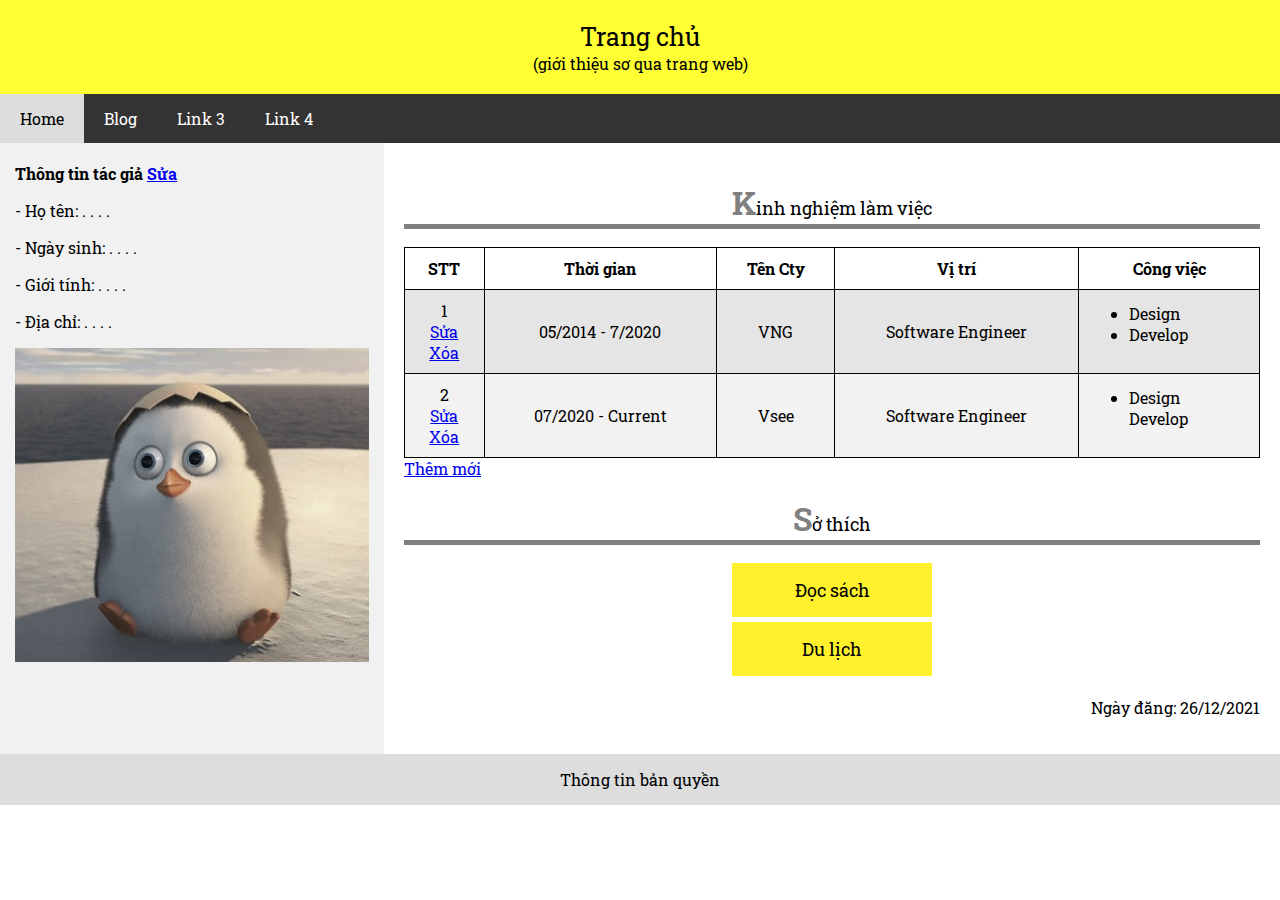
<file: rireki-web/index.html>
<html>

<head>
    <title>Trang chủ</title>
    <link href="https://fonts.googleapis.com/css?family=Roboto+Slab" rel="stylesheet">
    <link rel="stylesheet" type="text/css" href="./styles.css">
    <script type="text/javascript" src="./index.js"></script>
</head>

<body>
    <div class="header">
        <div>Trang chủ</div>
        <div>(giới thiệu sơ qua trang web)</div>
    </div>
    <div class="menu">
        <a href="./index.html" class="active">Home</a>
        <a href="./blog.html">Blog</a>
        <a href="#">Link 3</a>
        <a href="#">Link 4</a>
    </div>
    <div class="body">
        <div class="side">
            <p>
                Thông tin tác giả
                <span id="profileActionButtons">
                    <a href="javascript:;" onclick="profileOnEdit()">Sửa</a>
                </span>
            </p>
            <p>- Họ tên: <span id="name">. . . .</span></p>
            <p>- Ngày sinh: <span id="birthday">. . . .</span></p>
            <p>- Giới tính: <span id="sex">. . . .</span></p>
            <p>- Địa chỉ: <span id="address">. . . .</span></p>
            <p><img src="./img/avatar-chim-canh-cut.jpg" style="filter:grayscale(50%);"></p>
        </div>
        <div class="main">
            <section>
                <p class="heading">Kinh nghiệm làm việc</p>
                <div class="content" id="content">
                    <table class="table-kinh-nghiem" border="1" id="workExperience">
                        <thead>
                            <th>STT</th>
                            <th>Thời gian</th>
                            <th>Tên Cty</th>
                            <th>Vị trí</th>
                            <th>Công việc</th>
                        </thead>
                        <tbody>
                            <tr id="workExperience1">
                                <td>
                                    1<br>
                                    <a href="javascript:;" onclick="changeWorkExperience(this)">Sửa</a><br>
                                    <a href="javascript:;" onclick="deleteWorkExperience(this)">Xóa</a>
                                </td>
                                <td id="timeWorkExperience1">05/2014 - 7/2020</td>
                                <td id="companyWorkExperience1">VNG</td>
                                <td id="positionWorkExperience1">Software Engineer</td>
                                <td align="left">
                                    <ul class="list-with-image">
                                        <li id="detailWork-Fisrt">Design</li>
                                        <li id="detailWork-Second">Develop</li>
                                    </ul>
                                </td>
                            </tr>
                            <tr id="workExperience2">
                                <td> 
                                    2<br>
                                    <a href="javascript:;" onclick="changeWorkExperience(this)">Sửa</a><br>
                                    <a href="javascript:;" onclick="deleteWorkExperience(this)">Xóa</a>
                                </td>
                                <td id="timeWorkExperience2">07/2020 - Current</td>
                                <td id="companyWorkExperience2">Vsee</td>
                                <td id="positionWorkExperience2">Software Engineer</td>
                                <td align="left">
                                    <ul class="list-with-image">
                                        <li>Design</li>
                                        <li">Develop</li>
                                    </ul>
                                </td>
                            </tr>
                        </tbody>
                    </table>
                </div>
                <div>
                    <a href="javascript:;" onclick="insertWorkExperience()">Thêm mới</a>
                </div>
            </section>

            <section>
                <p class="heading">Sở thích</p>
                <div class="content so-thich">
                    <div>Đọc sách</div>
                    <div>Du lịch</div>
                </div>
            </section>

            <p>Ngày đăng: 26/12/2021</p>
        </div>
    </div>
    <div class="footer">Thông tin bản quyền</div>
</body>

</html>
</file>
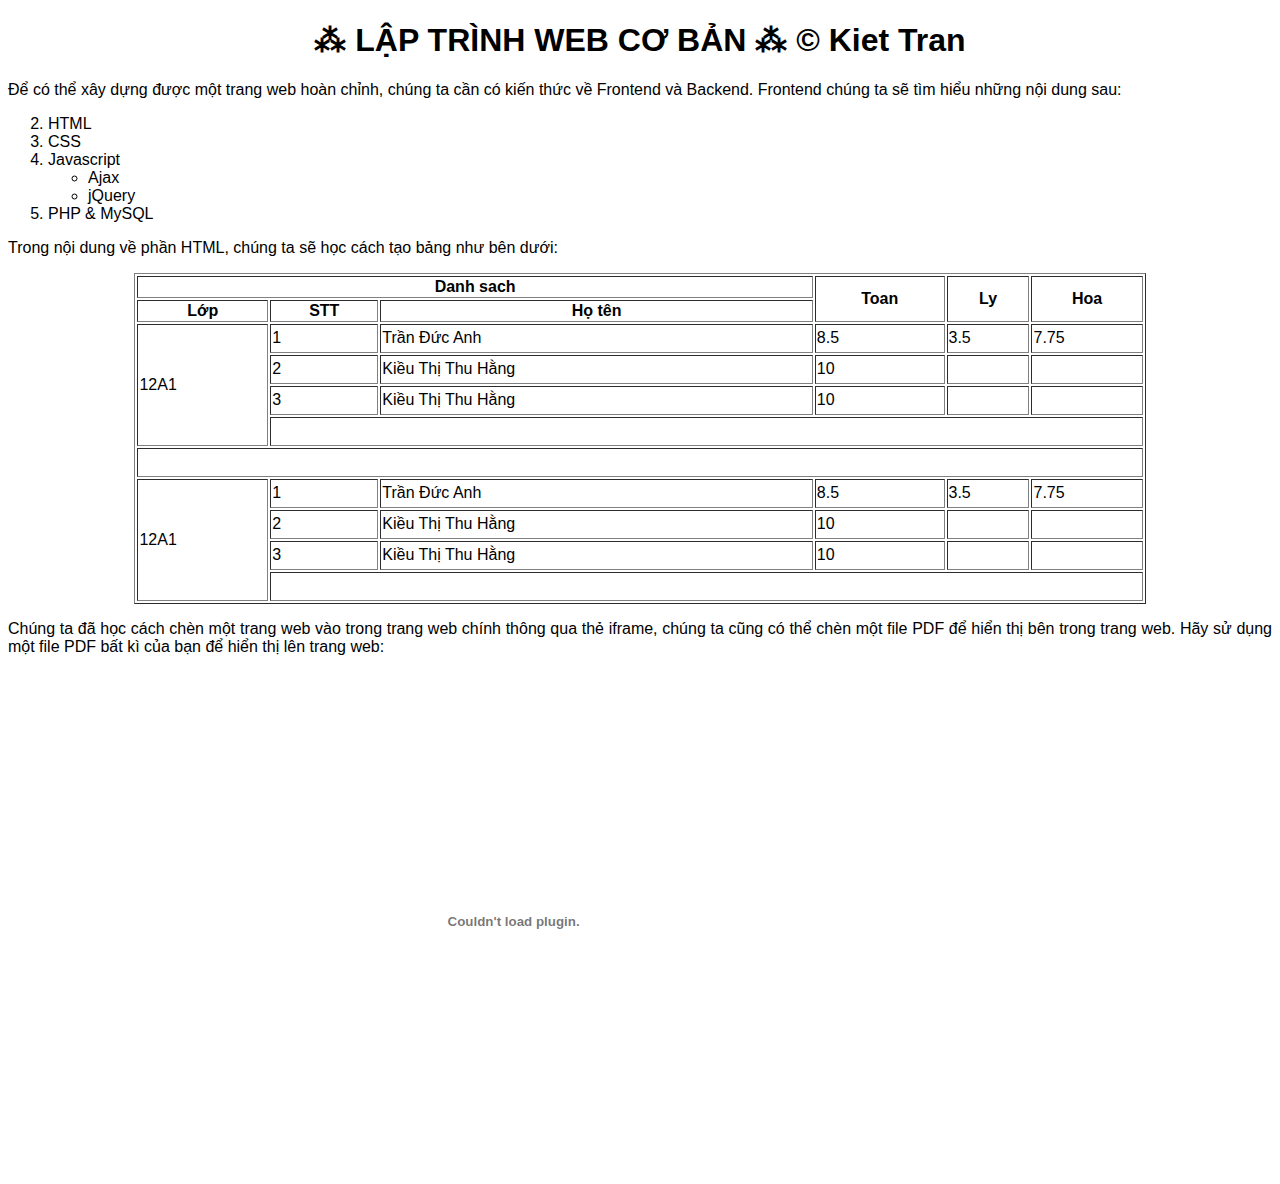
<file: day-04/day04-dieu.html>
<!DOCTYPE html>
<html lang="en">
<head>
    <meta charset="UTF-8">
    <meta http-equiv="X-UA-Compatible" content="IE=edge">
    <meta name="viewport" content="width=device-width, initial-scale=1.0">
    <title>Day 04</title>
    <style>
        * {
            font-family: Arial, Helvetica, sans-serif;
        }
        table {
           width: 80%;
           margin: 0 auto;
        }
        td {
            height: 25px;
        }
        object {
            width: 80%;
            height: 500px;
            margin: 0 auto;
        }
    </style>
</head>
<body>
    <div>
        <h1 align="center">&#8258; LẬP TRÌNH WEB CƠ BẢN &#8258; &copy; Kiet Tran</h1>
        <p align="justify">
            Để có thể xây dựng được một trang web hoàn chỉnh, chúng ta cần có kiến thức về Frontend và Backend.
             Frontend chúng ta sẽ tìm hiểu những nội dung sau:
        </p>
        <ol start="2">
            <li>HTML</li>
            <li>CSS</li>
            <li>Javascript</li>
            <ul>
                <li>Ajax</li>
                <li>jQuery</li>
            </ul>
            <li>PHP & MySQL</li>
        </ol>
        <p align="justify">
            Trong nội dung về phần HTML, chúng ta sẽ học cách tạo bảng như bên dưới:
        </p>
        <table border="1">
            <tr>
                <th colspan="3">Danh sach</th>
                <th rowspan="2">Toan</th>
                <th rowspan="2">Ly</th>
                <th rowspan="2">Hoa</th>
            </tr>
            <tr>
                <th>Lớp</th>
                <th>STT</th>
                <th>Họ tên</th>
            </tr>
            <tr>
                <td rowspan="4">12A1</td>
                <td>1</td>
                <td>Trần Đức Anh</td>
                <td>8.5</td>
                <td>3.5</td>
                <td>7.75</td>
            </tr>
            <tr>
                <td>2</td>
                <td>Kiều Thị Thu Hằng</td>
                <td>10</td>
                <td></td>
                <td></td>
            </tr>
            <tr>
                <td>3</td>
                <td>Kiều Thị Thu Hằng</td>
                <td>10</td>
                <td></td>
                <td></td>
            </tr>
            <tr>
                <td colspan="5"></td>
            </tr>
            <tr>
                <td colspan="6"></td>
            </tr>
            <tr>
                <td rowspan="4">12A1</td>
                <td>1</td>
                <td>Trần Đức Anh</td>
                <td>8.5</td>
                <td>3.5</td>
                <td>7.75</td>
            </tr>
            <tr>
                <td>2</td>
                <td>Kiều Thị Thu Hằng</td>
                <td>10</td>
                <td></td>
                <td></td>
            </tr>
            <tr>
                <td>3</td>
                <td>Kiều Thị Thu Hằng</td>
                <td>10</td>
                <td></td>
                <td></td>
            </tr>
            <tr>
                <td colspan="5"></td>
            </tr>
        </table>
        <p align="justify">
            Chúng ta đã học cách chèn một trang web vào trong trang web chính thông qua thẻ iframe, 
            chúng ta cũng có thể chèn một file PDF để hiển thị bên trong trang web. 
            Hãy sử dụng một file PDF bất kì của bạn để hiển thị lên trang web:
        </p>
        <object data="https://d1.awsstatic.com/whitepapers/aws-overview.pdf"></object>
        
    </div>
</body>
</html>
</file>
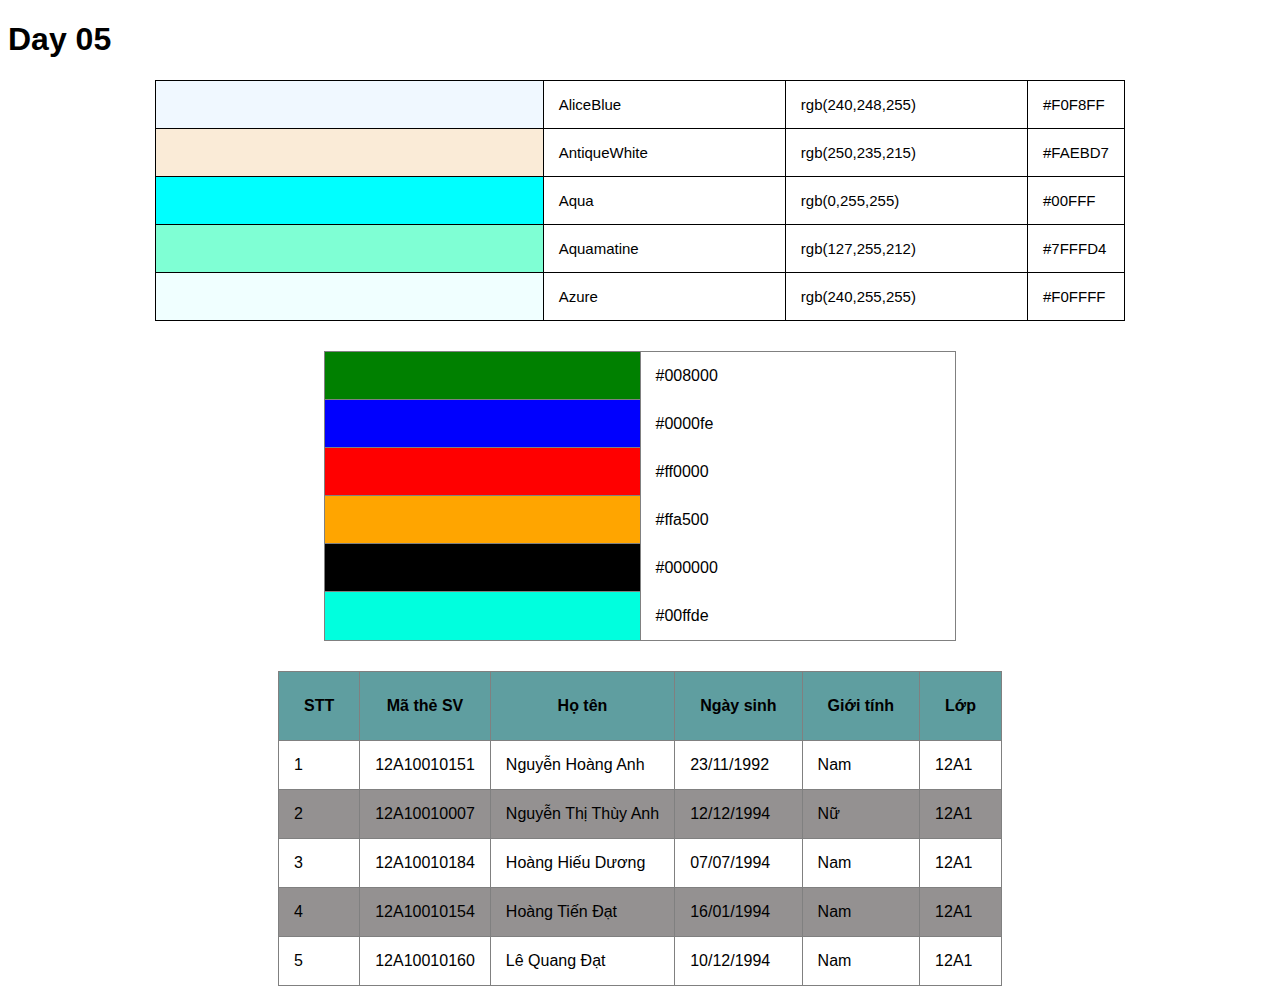
<file: day-05/day05-css-dieu.html>
<!DOCTYPE html>
<html lang="en">

<head>
    <meta charset="UTF-8">
    <meta http-equiv="X-UA-Compatible" content="IE=edge">
    <meta name="viewport" content="width=device-width, initial-scale=1.0">
    <link rel="stylesheet" href="./day05-css-dieu.css">
    <title>Document</title>
    <style>
        * {
            font-family: Arial, Helvetica, sans-serif;
        }

        .table-internal {
            width: 50%;
            border: 1px solid gray;
            border-collapse: collapse;
            margin: 30px auto;
        }

        .content-color {
            padding: 15px;
        }


        .color-type1 {
            width: 50%;
            border: 1px solid gray;
            background-color: #008000;
        }

        .color-type2 {
            width: 50%;
            border: 1px solid gray;
            background-color: #0000fe;
        }

        .color-type3 {
            width: 50%;
            border: 1px solid gray;
            background-color: #ff0000;
        }

        .color-type4 {
            width: 50%;
            border: 1px solid gray;
            background-color: #ffa500;
        }

        .color-type5 {
            width: 50%;
            border: 1px solid gray;
            background-color: #000000;
        }

        .color-type6 {
            width: 50%;
            border: 1px solid gray;
            background-color: #00ffde;
        }
    </style>
</head>

<body>
    <h1>Day 05</h1>
    <!-- Thể hiện bảng dưới đây bằng Inline CSS:  -->
    <div>
        <table style="margin: auto; border: 1px solid black; border-collapse: collapse; " cellspacing="0">
            <tbody>
                <tr>
                    <td style="border: 1px solid black; background-color: aliceblue;padding: 15px; width: 40%"></td>
                    <td style="border: 1px solid black; font-size: 15px; padding: 15px; width: 25%">AliceBlue</td>
                    <td style="border: 1px solid black; font-size: 15px; padding: 15px; width: 25%; text-align: left;">
                        rgb(240,248,255)</td>
                    <td style="border: 1px solid black; font-size: 15px; padding: 15px; width: 25%">#F0F8FF</td>
                </tr>
                <tr>
                    <td style="border: 1px solid black; background-color: antiquewhite ;"></td>
                    <td style="border: 1px solid black; padding: 15px;font-size: 15px">AntiqueWhite</td>
                    <td style="border: 1px solid black; padding: 15px;font-size: 15px;text-align: left">rgb(250,235,215)
                    </td>
                    <td style="border: 1px solid black; padding: 15px;font-size: 15px">#FAEBD7</td>
                </tr>
                <tr>
                    <td style="border: 1px solid black; background-color: aqua;"></td>
                    <td style="border: 1px solid black; padding: 15px; font-size: 15px">Aqua</td>
                    <td style="border: 1px solid black; padding: 15px; font-size: 15px;text-align: left">rgb(0,255,255)
                    </td>
                    <td style="border: 1px solid black; padding: 15px; font-size: 15px">#00FFF</td>
                </tr>
                <tr>
                    <td style="border: 1px solid black; background-color: aquamarine;"></td>
                    <td style="border: 1px solid black; padding: 15px; font-size: 15px">Aquamatine</td>
                    <td style="border: 1px solid black; padding: 15px; font-size: 15px;text-align: left" 0>
                        rgb(127,255,212)</td>
                    <td style="border: 1px solid black; padding: 15px; font-size: 15px">#7FFFD4</td>
                </tr>
                <tr>
                    <td style="border: 1px solid black; background-color: azure;"></td>
                    <td style="border: 1px solid black; padding: 15px; font-size: 15px">Azure</td>
                    <td style="border: 1px solid black;padding: 15px; font-size: 15px;text-align: left">rgb(240,255,255)
                    </td>
                    <td style="border: 1px solid black; padding: 15px; font-size: 15px">#F0FFFF</td>
                </tr>
            </tbody>
        </table>
    </div>

    <div>
        <table class="table-internal">
            <tbody>
                <tr>
                    <td class="color-type1"></td>
                    <td class="content-color">#008000</td>
                </tr>
                <tr>
                    <td class="color-type2"></td>
                    <td class="content-color">#0000fe</td>
                </tr>
                <tr>
                    <td class="color-type3"></td>
                    <td class="content-color">#ff0000</td>
                </tr>
                <tr>
                    <td class="color-type4"></td>
                    <td class="content-color">#ffa500</td>
                </tr>
                <tr>
                    <td class="color-type5"></td>
                    <td class="content-color">#000000</td>
                </tr>
                <tr>
                    <td class="color-type6"></td>
                    <td class="content-color">#00ffde</td>
                </tr>
            </tbody>
        </table>
    </div>

    <div>
        <table class="table-external">
            <thead>
                <th class="th">STT</th>
                <th class="th">Mã thẻ SV</th>
                <th class="th">Họ tên</th>
                <th class="th">Ngày sinh</th>
                <th class="th">Giới tính</th>
                <th class="th">Lớp</th>
            </thead>
            <tbody>
                <tr>
                    <td class="td">1</td>
                    <td class="td">12A10010151</td>
                    <td class="td">Nguyễn Hoàng Anh</td>
                    <td class="td">23/11/1992</td>
                    <td class="td">Nam</td>
                    <td class="td">12A1</td>
                </tr>
                <tr>
                    <td class="td">2</td>
                    <td class="td">12A10010007</td>
                    <td class="td">Nguyễn Thị Thùy Anh</td>
                    <td class="td">12/12/1994</td>
                    <td class="td">Nữ</td>
                    <td class="td">12A1</td>
                </tr>
                <tr>
                    <td class="td">3</td>
                    <td class="td">12A10010184</td>
                    <td class="td">Hoàng Hiếu Dương</td>
                    <td class="td">07/07/1994</td>
                    <td class="td">Nam</td>
                    <td class="td">12A1</td>
                </tr>
                <tr>
                    <td class="td">4</td>
                    <td class="td">12A10010154</td>
                    <td class="td">Hoàng Tiến Đạt</td>
                    <td class="td">16/01/1994</td>
                    <td class="td">Nam</td>
                    <td class="td">12A1</td>
                </tr>
                <tr>
                    <td class="td">5</td>
                    <td class="td">12A10010160</td>
                    <td class="td">Lê Quang Đạt</td>
                    <td class="td">10/12/1994</td>
                    <td class="td">Nam</td>
                    <td class="td">12A1</td>
                </tr>
            </tbody>
        </table>
    </div>


</body>

</html>
</file>
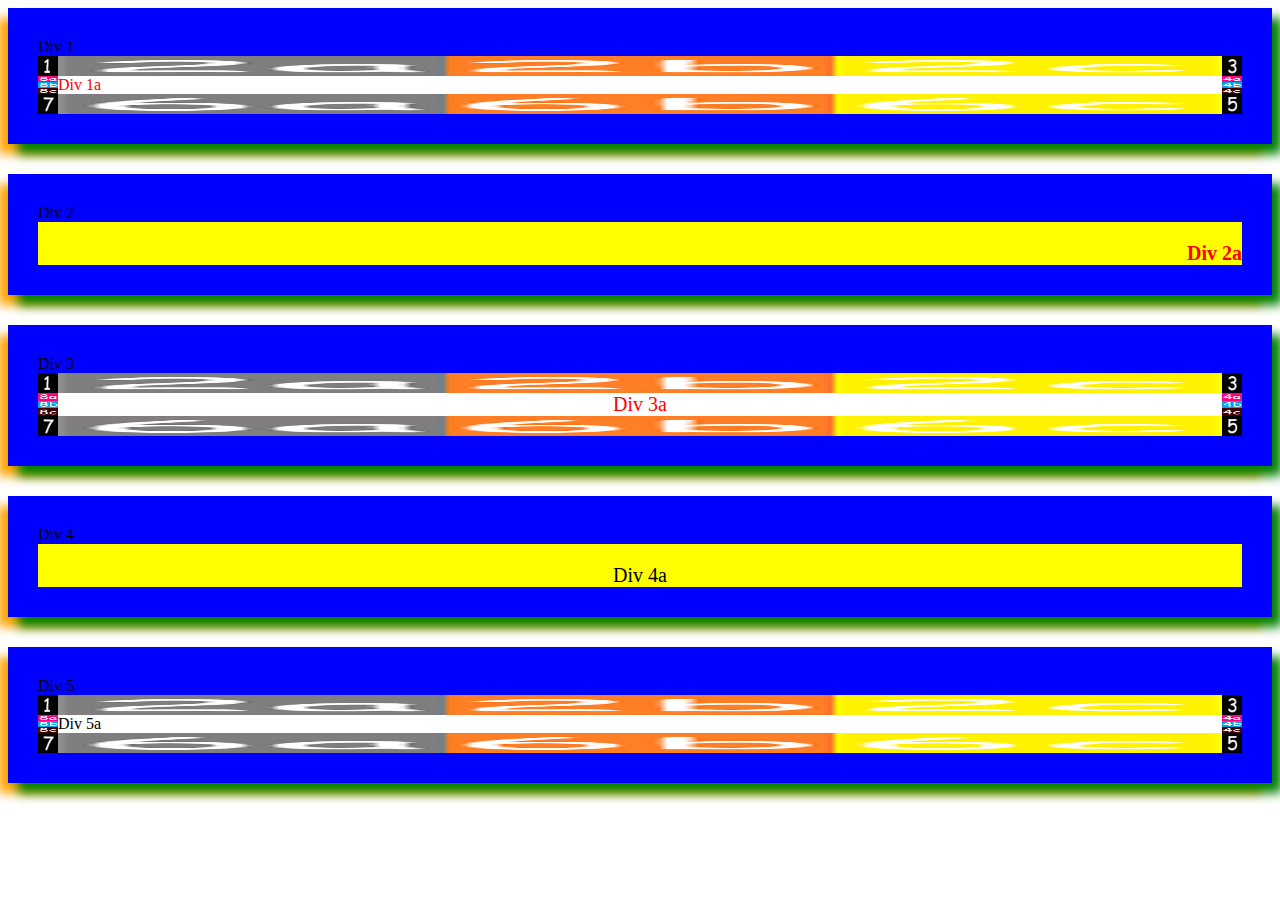
<file: day-07/day-07-dieu.html>
<!DOCTYPE html>
<html lang="en">
<head>
    <meta charset="UTF-8">
    <meta http-equiv="X-UA-Compatible" content="IE=edge">
    <meta name="viewport" content="width=device-width, initial-scale=1.0">
    <title>Document</title>
    <link rel="stylesheet" href="./day-07-dieu.css">
</head>
<body>
    <block>
        <div>
            Div 1
            <div title="red">
                Div 1a
            </div>
        </div>
        <div>
            Div 2
            <div title="red 20px-bold right">
                Div 2a
            </div>
        </div>
        <div>
            Div 3
            <div title="red 20px-italic-bold center">
                Div 3a
            </div>
        </div>
        <div>
            Div 4
            <div title="20px-italic-bold center">
                Div 4a
            </div>
        </div>
        <div>
            Div 5
            <div>
                Div 5a
            </div>
        </div>
     </block>
     
</body>
</html>
</file>
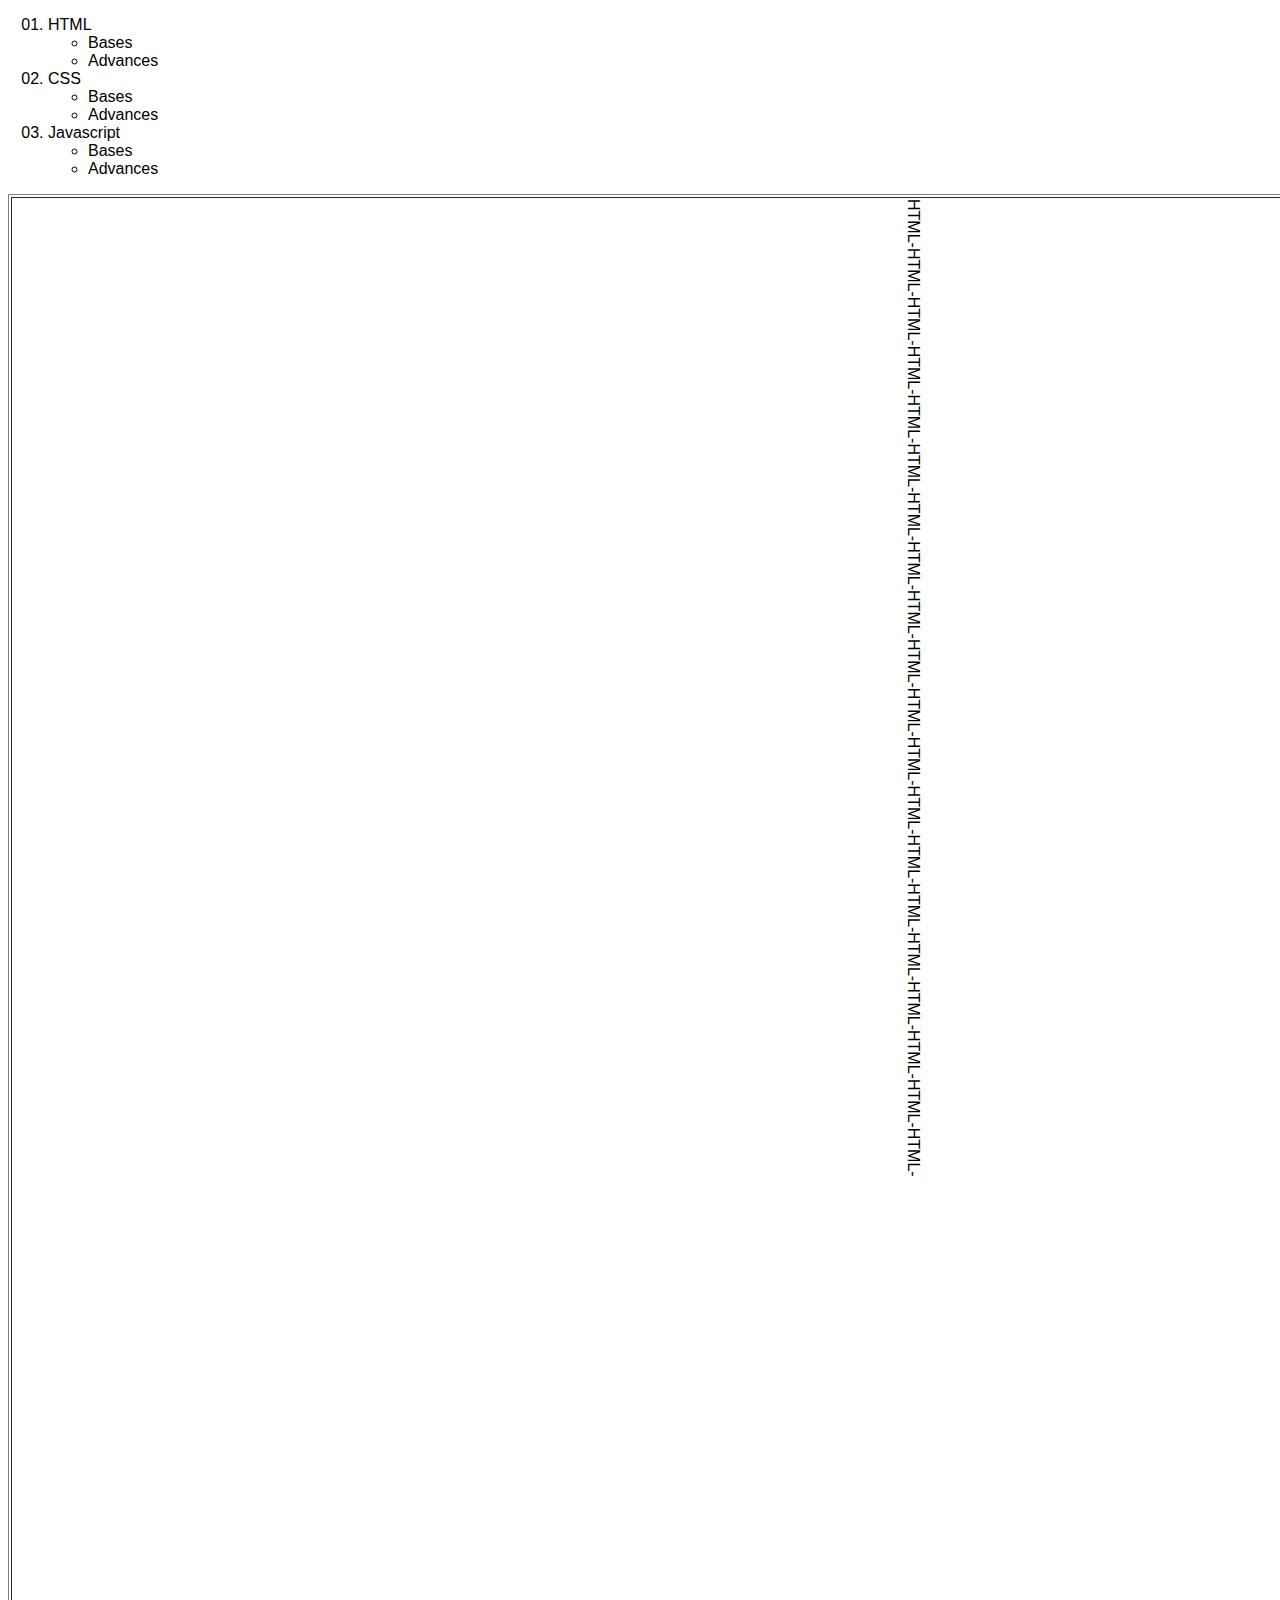
<file: day-08/day-08.html>
<!DOCTYPE html>
<html lang="en">

<head>
    <meta charset="UTF-8">
    <meta http-equiv="X-UA-Compatible" content="IE=edge">
    <meta name="viewport" content="width=device-width, initial-scale=1.0">
    <title>Document</title>
    <link rel="stylesheet" href="./day-08.css">
</head>

<body>
    <div>
        <ol style="list-style-type:decimal-leading-zero">
            <li>HTML <ul style="list-style-image: url('https://webcoban.vn/image/check.jpg');">
                    <li>Bases</li>
                    <li>Advances</li>
                </ul>
            </li>
            <li>CSS <ul style="list-style-image: url('https://webcoban.vn/image/check.jpg');">
                    <li>Bases</li>
                    <li>Advances</li>
                </ul>
            </li>
            <li>Javascript <ul style="list-style-image: url('https://webcoban.vn/image/check.jpg');">
                    <li>Bases</li>
                    <li>Advances</li>
                </ul>
            </li>
        </ol>
    </div>

    <div>
        <table border="1">
            <tbody>
                <tr>
                    <td class="td-html">HTML-HTML-HTML-HTML-HTML-HTML-HTML-HTML-HTML-HTML-HTML-HTML-HTML-HTML-HTML-HTML-HTML-HTML-HTML-HTML-
                    </td>
                    <td class="td-css">CSS,CSS,CSS,CSS,CSS,CSS,CSS,CSS,CSS,CSS,CSS,CSS,CSS,CSS,CSS,CSS,CSS,CSS,CSS,CSS,CSS,CSS,CSS,
                    </td>
                    <td class="td-Javascipt">[base64]
                    </td>
                </tr>
            </tbody>
        </table>
    </div>

    <div>
        <h1 class="html">Tài liệu học HTML</h1>
        <p>- Bài học số 01</p>
        <p>- Bài học số 02</p>
        <span>- Bài học số 03</span>
        <p>- Bài học số 04</p>
        <span>- Bài học số 05</span>
    </div>

    <div>
        <h1 class="css">Tài liệu học HTML</h1>
        <p>- Bài học số 01</p>
        <p>- Bài học số 02</p>
        <span>- Bài học số 03</span>
        <p>- Bài học số 04</p>
        <span>- Bài học số 05</span>
    </div>

    <div>
        <p class="pseudo">Tài liệu học Lập Trình Web</p>
    </div>
</body>

</html>
</file>
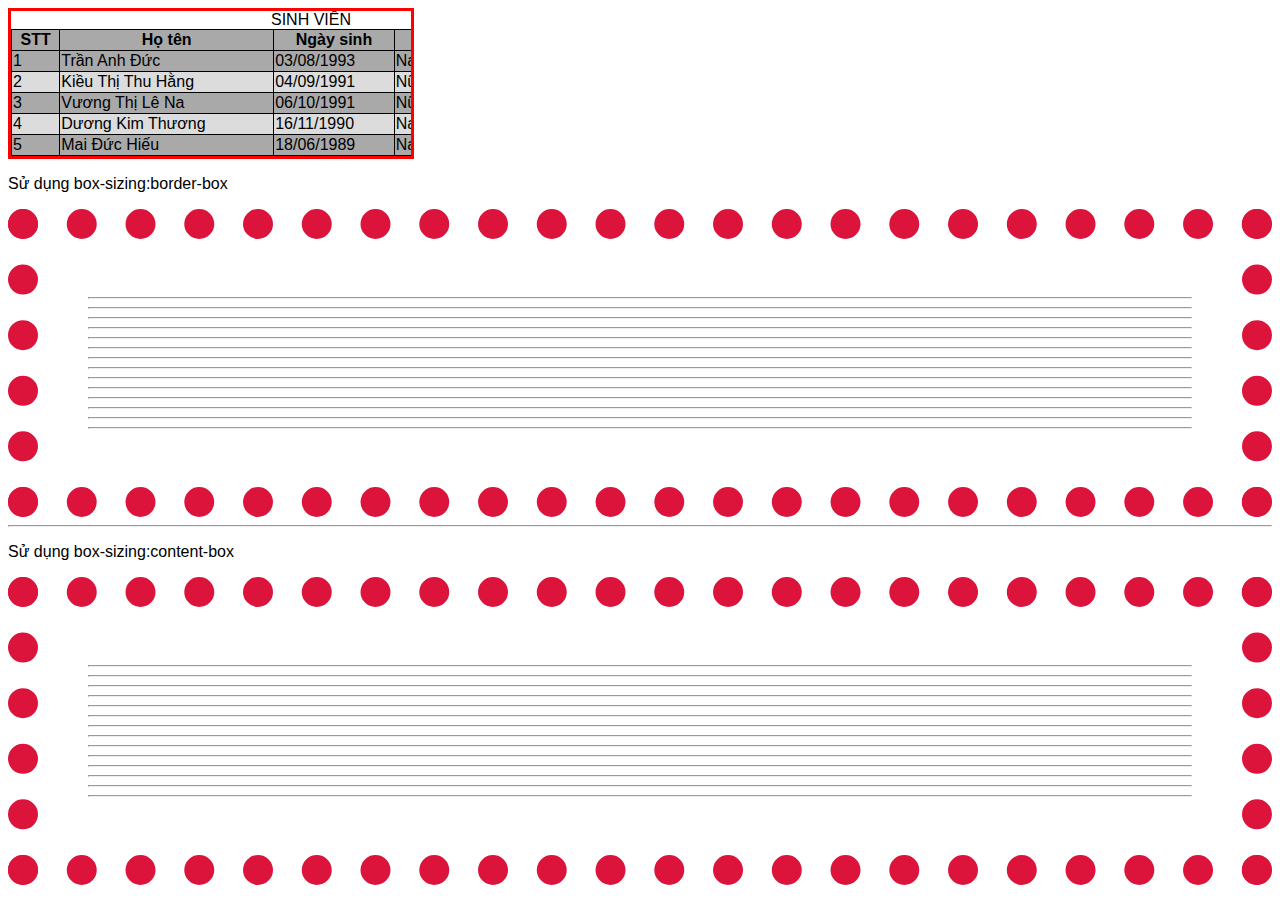
<file: day-09/day09-css-dieu.html>
<!DOCTYPE html>
<html lang="en">
<head>
    <meta charset="UTF-8">
    <meta http-equiv="X-UA-Compatible" content="IE=edge">
    <meta name="viewport" content="width=device-width, initial-scale=1.0">
    <title>Document</title>
    <link rel="stylesheet" href="./day09-css-dieu.css">
</head>
<body>
    <div id="table-container">
        <table>
            <caption>SINH VIÊN</caption>
            <thead>
                <tr>
                    <th>STT</th>
                    <th>Họ tên</th>
                    <th>Ngày sinh</th>
                    <th>Giới tính</th>
                    <th>Quê quán</th>
                </tr>
            </thead>
            <tbody>
                <tr>
                    <td>1</td>
                    <td>Trần Anh Đức</td>
                    <td>03/08/1993</td>
                    <td>Nam</td>
                    <td>Cần Thơ</td>
                </tr>
                <tr>
                    <td>2</td>
                    <td>Kiều Thị Thu Hằng</td>
                    <td>04/09/1991</td>
                    <td>Nữ</td>
                    <td>Vĩnh Long</td>
                </tr>
                <tr>
                    <td>3</td>
                    <td>Vương Thị Lê Na</td>
                    <td>06/10/1991</td>
                    <td>Nữ</td>
                    <td>Sóc Trăng</td>
                </tr>
                <tr>
                    <td>4</td>
                    <td>Dương Kim Thương</td>
                    <td>16/11/1990</td>
                    <td>Nam</td>
                    <td>Trà Vinh</td>
                </tr>
                <tr>
                    <td>5</td>
                    <td>Mai Đức Hiếu</td>
                    <td>18/06/1989</td>
                    <td>Nam</td>
                    <td>Hậu Giang</td>
                </tr>
            </tbody>
        </table>
    </div>

     <!-- HTML -->
   <p>Sử dụng box-sizing:border-box</p>
   <div class="box-container border-box">
       <hr><hr><hr><hr><hr><hr><hr><hr><hr><hr><hr><hr><hr><hr>
   </div>
 
   <hr/>
   
   <p>Sử dụng box-sizing:content-box</p>
   <div class="box-container content-box">
       <hr><hr><hr><hr><hr><hr><hr><hr><hr><hr><hr><hr><hr><hr>
   </div>

 
</body>
</html>
</file>
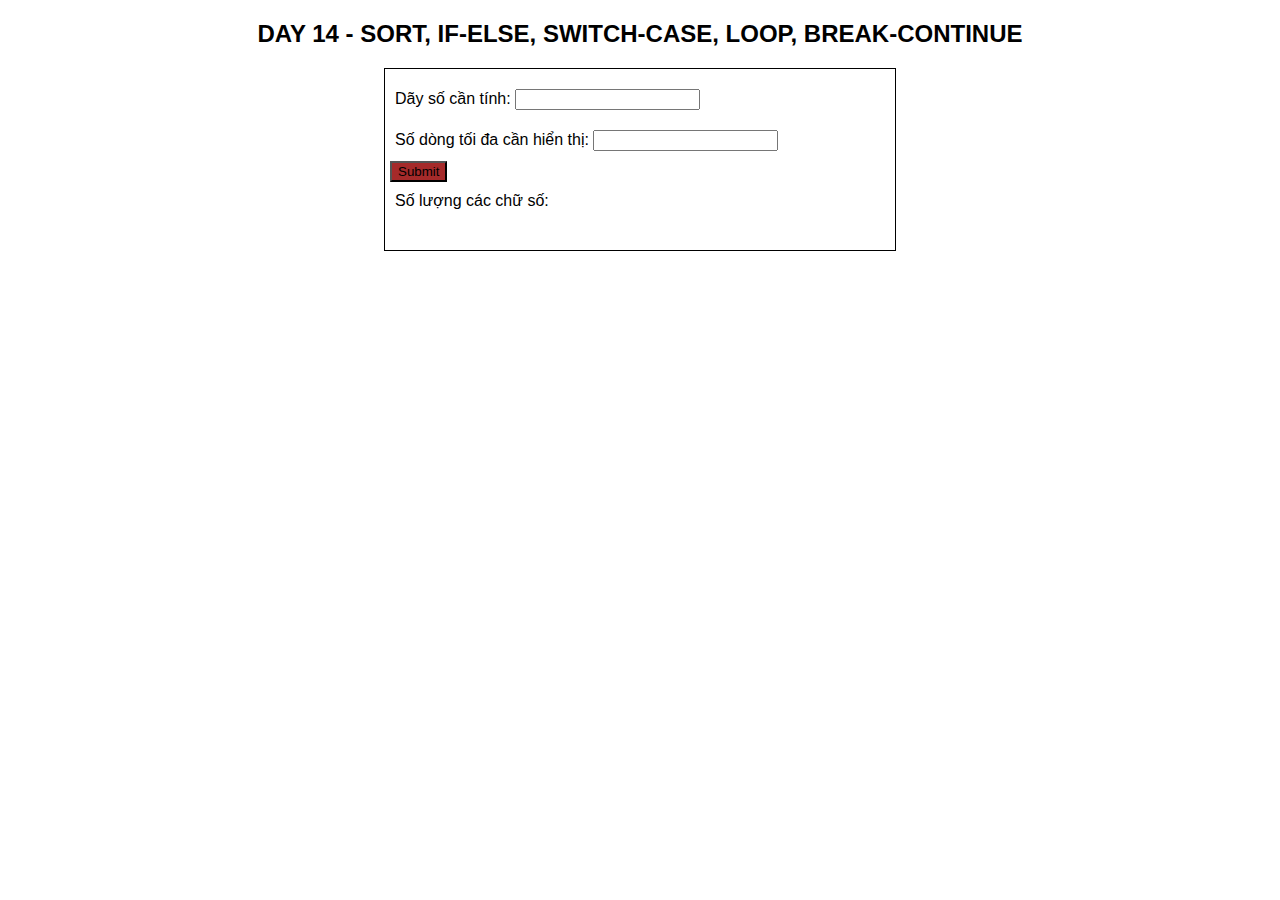
<file: day-14/day14-dieu.html>
<!DOCTYPE html>
<html lang="en">

<head>
    <meta charset="UTF-8">
    <meta http-equiv="X-UA-Compatible" content="IE=edge">
    <meta name="viewport" content="width=device-width, initial-scale=1.0">
    <title>Document</title>
    <link rel="stylesheet" href="./day14.css">
    <script src="./day14.js"></script>
</head>

<body>
    <h2>DAY 14 - SORT, IF-ELSE, SWITCH-CASE, LOOP, BREAK-CONTINUE</h2>
    <div class="day14">
        <form action="">
            <div>
                <label>Dãy số cần tính: </label>
                <input class="numInput" type="text" id="numList">

            </div>

            <div>
                <label>Số dòng tối đa cần hiển thị:</label>
                <input type="text" id="soDong">
            </div>

            <input class="btn" type="button" value="Submit" onclick="checkList()">
            <script>
                function checkList() {
                    let list1 = document.getElementById("numList").value;
                    let n = document.getElementById("soDong").value;

                    let resultCheck = checkL(list1);

                    let rSoDong = checkL(n);

                    if (rSoDong == null) {
                        list = listSort(list1);
                        console.log(list);
                        document.getElementById("listLen").innerHTML = list.length;

                        let dong = Math.ceil(list.length / n);
                        j = 0;
                        // while (j < list.length) {
                            let ketqua = "";
                            
                            for (let i = 0; i < list.length; i++) {
                                
                                if(list[i] < 0){
                                    if(list[i]%2 == 0){
                                        ketqua += "<button class =\"btn1 soam even \">" +list[i]+ "</button>";
                                    }
                                    else{
                                        ketqua += "<button class =\"btn1 soam odd\">" +list[i]+ "</button>";
                                    }
                                }
                                else if(list[i] > 0){
                                    if(list[i]%2 == 0){
                                        ketqua += "<button class =\"btn1 soduong even\">" +list[i]+ "</button>";
                                    }
                                    else{
                                        ketqua += "<button class =\"btn1 soduong odd\">" +list[i]+ "</button>"; 
                                    }
                                }
                                else{
                                    ketqua += "<button class =\"btn1 so0\">" +list[i]+ "</button>";
                                }

                                if((i+1) % dong == 0 ){
                                    ketqua +="<br>";
                                }
                                
                            }
                            document.getElementById("showNum").innerHTML= ketqua;
                        // }


                    }
                }
            </script>
            <div>
                <label>Số lượng các chữ số: </label>
                <span id="listLen"></span>
            </div>
            <div id="showNum">

            </div>
        </form>
        
    </div>
</body>

</html>
</file>
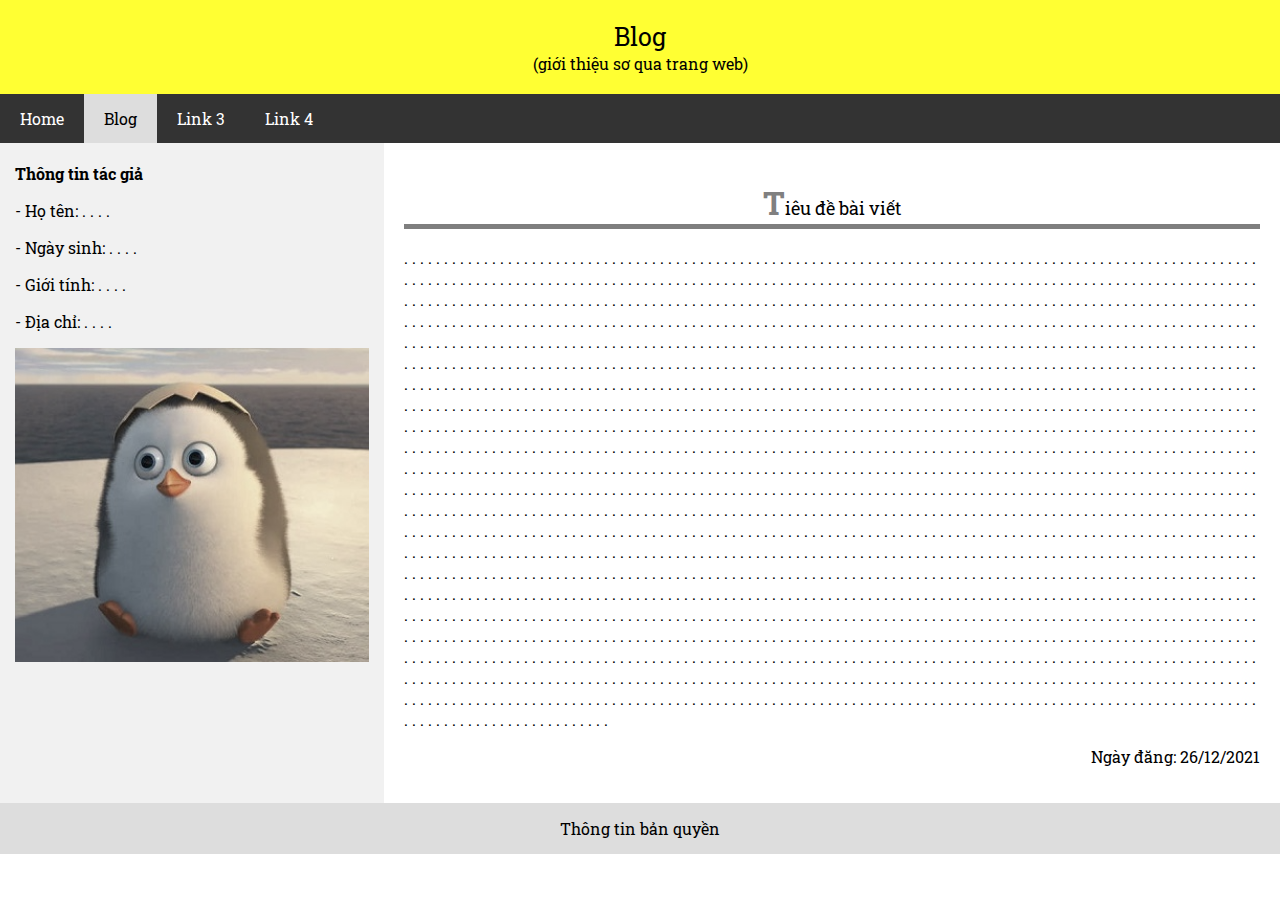
<file: rireki-web/blog.html>
<html>

<head>
    <title>Blog</title> 
    <link href="https://fonts.googleapis.com/css?family=Roboto+Slab" rel="stylesheet">
    <link rel="stylesheet" type="text/css" href="./styles.css">
</head>

<body>
    <div class="header">
        <div>Blog</div>
        <div>(giới thiệu sơ qua trang web)</div>
    </div>
    <div class="menu">
        <a href="./index.html">Home</a>
        <a href="./blog.html" class="active">Blog</a>
        <a href="#">Link 3</a>
        <a href="#">Link 4</a>
    </div>
    <div class="body">
        <div class="side">
            <p>Thông tin tác giả</p>
            <p>- Họ tên: . . . .</p>
            <p>- Ngày sinh: . . . .</p>
            <p>- Giới tính: . . . .</p>
            <p>- Địa chỉ: . . . .</p>
            <p><img src="./img/avatar-chim-canh-cut.jpg" style="filter:grayscale(50%);"></p>
        </div>
        <div class="main">
            <section>
                <p class="heading">Tiêu đề bài viết</p>
                <div class="content">
                    . . . . . . . . . . . . . . . . . . . . . . . . . . . . . . . . . . . . . . . . . . . . . . . . . . . . .
                    . . . . . . . . . . . . . . . . . . . . . . . . . . . . . . . . . . . . . . . . . . . . . . . . . . . .
                    . . . . . . . . . . . . . . . . . . . . . . . . . . . . . . . . . . . . . . . . . . . . . . . . . . . .
                    . . . . . . . . . . . . . . . . . . . . . . . . . . . . . . . . . . . . . . . . . . . . . . . . . . . .
                    . . . . . . . . . . . . . . . . . . . . . . . . . . . . . . . . . . . . . . . . . . . . . . . . . . . .
                    . . . . . . . . . . . . . . . . . . . . . . . . . . . . . . . . . . . . . . . . . . . . . . . . . . . .
                    . . . . . . . . . . . . . . . . . . . . . . . . . . . . . . . . . . . . . . . . . . . . . . . . . . . .
                    . . . . . . . . . . . . . . . . . . . . . . . . . . . . . . . . . . . . . . . . . . . . . . . . . . . .
                    . . . . . . . . . . . . . . . . . . . . . . . . . . . . . . . . . . . . . . . . . . . . . . . . . . . .
                    . . . . . . . . . . . . . . . . . . . . . . . . . . . . . . . . . . . . . . . . . . . . . . . . . . . .
                    . . . . . . . . . . . . . . . . . . . . . . . . . . . . . . . . . . . . . . . . . . . . . . . . . . . .
                    . . . . . . . . . . . . . . . . . . . . . . . . . . . . . . . . . . . . . . . . . . . . . . . . . . . .
                    . . . . . . . . . . . . . . . . . . . . . . . . . . . . . . . . . . . . . . . . . . . . . . . . . . . .
                    . . . . . . . . . . . . . . . . . . . . . . . . . . . . . . . . . . . . . . . . . . . . . . . . . . . .
                    . . . . . . . . . . . . . . . . . . . . . . . . . . . . . . . . . . . . . . . . . . . . . . . . . . . .
                    . . . . . . . . . . . . . . . . . . . . . . . . . . . . . . . . . . . . . . . . . . . . . . . . . . . .
                    . . . . . . . . . . . . . . . . . . . . . . . . . . . . . . . . . . . . . . . . . . . . . . . . . . . .
                    . . . . . . . . . . . . . . . . . . . . . . . . . . . . . . . . . . . . . . . . . . . . . . . . . . . .
                    . . . . . . . . . . . . . . . . . . . . . . . . . . . . . . . . . . . . . . . . . . . . . . . . . . . .
                    . . . . . . . . . . . . . . . . . . . . . . . . . . . . . . . . . . . . . . . . . . . . . . . . . . . .
                    . . . . . . . . . . . . . . . . . . . . . . . . . . . . . . . . . . . . . . . . . . . . . . . . . . . .
                    . . . . . . . . . . . . . . . . . . . . . . . . . . . . . . . . . . . . . . . . . . . . . . . . . . . .
                    . . . . . . . . . . . . . . . . . . . . . . . . . . . . . . . . . . . . . . . . . . . . . . . . . . . .
                    . . . . . . . . . . . . . . . . . . . . . . . . . . . . . . . . . . . . . . . . . . . . . . . . . . . .
                    . . . . . . . . . . . . . . . . . . . . . . . . . . . . . . . . . . . . . . . . . . . . . . . . . . . .
                    . . . . . . . . . . . . . . . . . . . . . . . . . . . . . . . . . . . . . . . . . . . . . . . . . . . .
                    . . . . . . . . . . . . . . . . . . . . . . . . . . . . . . . . . . . . . . . . . . . . . . . . . . . .
                    . . . . . . . . . . . . . . . . . . . . . . . . . . . . . . . . . . . . . . . . . . . . . . . . . . . .
                    . . . . . . . . . . . . . . . . . . . . . . . . . . . . . . . . . . . . . . . . . . . . . . . . . . . .
                    . . . . . . . . . . . . . . . . . . . . . . . . . . . . . . . . . . . . . . . . . . . . . . . . . . . .
                    . . . . . . . . . . . . . . . . . . . . . . . . . . . . . . . . . . . . . . . . . . . . . . . . . . . .
                    . . . . . . . . . . . . . . . . . . . . . . . . . . . . . . . . . . . . . . . . . . . . . . . . . . . .
                    . . . . . . . . . . . . . . . . . . . . . . . . . . . . . . . . . . . . . . . . . . . . . . . . . . . .
                    . . . . . . . . . . . . . . . . . . . . . . . . . . . . . . . . . . . . . . . . . . . . . . . . . . . .
                    . . . . . . . . . . . . . . . . . . . . . . . . . . . . . . . . . . . . . . . . . . . . . . . . . . . .
                    . . . . . . . . . . . . . . . . . . . . . . . . . . . . . . . . . . . . . . . . . . . . . . . . . . . .
                    . . . . . . . . . . . . . . . . . . . . . . . . . . . . . . . . . . . . . . . . . . . . . . . . . . . .
                    . . . . . . . . . . . . . . . . . . . . . . . . . . . . . . . . . . . . . . . . . . . . . . . . . . . .
                    . . . . . . . . . . . . . . . . . . . . . . . . . . . . . . . . . . . . . . . . . . . . . . . . . . . .
                    . . . . . . . . . . . . . . . . . . . . . . . . . . . . . . . . . . . . . . . . . . . . . . . . . . . .
                    . . . . . . . . . . . . . . . . . . . . . . . . . . . . . . . . . . . . . . . . . . . . . . . . . . . .
                    . . . . . . . . . . . . . . . . . . . . . . . . . . . . . . . . . . . . . . . . . . . . . . . . . . . .
                    . . . . . . . . . . . . . . . . . . . . . . . . . . . . . . . . . . . . . . . . . . . . . . . . . . . .
                    . . . . . . . . . . . . . . . . . . . . . . . . . . . . . . . . . . . . . . . . . . . . . . . . . . . .
                    . . . . . . . . . . . . . . . . . . . . . . . . . . . . . . . . . . . . . . . . . . . . . . . . . . . .
                    . . . . . . . . . . . . . . . . . . . . . . . . . . . . . . . . . . . . . . .
                </div>
            </section>

            <p>Ngày đăng: 26/12/2021</p>
        </div>
    </div>
    <div class="footer">Thông tin bản quyền</div>
</body>

</html>
</file>
<file: rireki-web/styles.css>
body {
    margin: 0px;
    font-family: 'Roboto Slab';
}

* {
    box-sizing: border-box;
}

.header {
    background-color: #FFFF33;
    padding: 20px;
    text-align: center;
}

.header div:nth-child(1) {
    font-size: 25px;
}

.menu {
    display: flex;
    background-color: #333;
}

.menu a {
    color: white;
    padding: 14px 20px;
    text-decoration: none;
    text-align: center;
}

.menu a:hover,
.menu a.active
 {
    background-color: #ddd;
    color: black;
}

.body {
    display: flex;
    flex-wrap: wrap;
}

.heading {
    border-bottom: 5px rgba(0,0,0,0.5) solid;
    text-align: center;
    font-size: 18px;
}
.heading:first-letter {
    font-weight: bold;
    color: grey;
    font-size: 32px;
    text-transform: capitalize; 
}

.body .side {
    flex: 30%;
    background-color: #f1f1f1;
    padding: 15px;
}

.body .side p:nth-child(1) {
    font-weight: bold;
    margin-top: 5px;
}

.body .side img {
    width: 100%;
}

.body .main {
    flex: 70%;
    background-color: white;
    padding: 20px;
}

/* .body .main p:nth-child(1) {
    font-weight: bold;
    font-size: 19px;
    margin: 3px 0px -10px;
} */

.body .main p:last-child {
    text-align: right;
}

.footer {
    background-color: #ddd;
    padding: 15px;
    text-align: center;
}

table {
    border: 1px solid black;
    border-collapse: collapse;
    text-align: center;
    width: 100%;
}
table td, table th {
    padding: 10px;
}
.table-kinh-nghiem tbody tr:nth-child(2n) {
    background-color: rgba(0,0,0,0.05);
}
.table-kinh-nghiem tbody tr:nth-child(2n+1) {
    background-color: rgba(0,0,0,0.1);
}
.table-kinh-nghiem tbody tr:hover {
    background-color: white;
}
.so-thich {
    display: flex;
    flex-direction: column;
    justify-content: center;
    align-items: center;
}
.so-thich div {
    background-color: #fff12c;
    margin-bottom: 5px;
    padding: 15px;
    transition-property: width font-size;
    transition-duration: 2s;
    width: 200px;
    text-align: center;
    font-size: 18px;
}

.so-thich div:hover {
    width: 400px;
    font-size: 32px;
    font-weight: bold;
}

ul.list-with-image {
    list-style-image: url(https://webcoban.vn/image/check.jpg);
}
@media screen and (max-width: 500px) {

    .body,
    .menu {
        flex-direction: column;
    }
}
</file>
<file: day-05/day05-css-dieu.css>
* {
    font-family: Arial, Helvetica, sans-serif;
}
.table-external{
    border-collapse: collapse;
    border: 1px solid gray;
    margin: auto;
}
.table-external tr:nth-child(even) {
    background-color: #949191;
}

.th{
    font-weight: 800;
    background-color: cadetblue;
    padding: 25px;
    border: 1px solid gray;
    
}
.td{
    padding: 15px;
    border: 1px solid gray;
}
</file>
<file: day-07/day-07-dieu.css>
block > div{
    background-color: blue;
    box-shadow:10px 10px 10px 0 green, -10px 10px 10px 0 orange;
    margin-bottom: 30px;
    padding: 30px;
}

block > div:nth-child(2n+1) div{
    border:20px solid black;
    border-image-source:url(./img/matrix.png);
    border-image-slice:50 50 50 50;
    border: image outset 20px;
    background-color: white;
}

block > div:nth-child(2n) > div{
    border-top:20px solid black;
    border-image-source:url(./img/heart.gif);
    border-image-slice:50 50 50 50;
    background-color: yellow;
}


block > div > div[title="red"]{
    color: red;
}
[title="red 20px-bold right"]{
    color: red;
    font-size: 20px;
    font-weight: bold;
    text-align: right;
}
[title="red 20px-italic-bold center"]{
    color: red;
    font-size: 20px;
    font-weight: initial;
    text-align: center;
}
[title="20px-italic-bold center"]{
    font-size: 20px;
    font-weight: initial;
    text-align: center;
}
</file>
<file: day-08/day-08.css>
* {
    font-family: Arial, Helvetica, sans-serif;
}
.td-html {
    letter-spacing;
    word-break:break-all;
    writing-mode: vertical-lr;
}
.td-css{
    text-decoration: overline red wavy;
    vertical-align: middle;
    word-break:break-all;
}
.td-Javascipt{
    vertical-align: bottom;
    word-break:break-all;
}
h1.html+ *{
    color: red;
}

h1.css ~p {
    color: red;
}

p.pseudo{
    content:attr("hello-"); */
    border: 1px solid black;
}
</file>
<file: day-09/day09-css-dieu.css>
* {
    font-family: Arial, Helvetica, sans-serif;
}

#table-container{
    border: 3px solid red;
    overflow:auto;
    width: 400px;
}
table, th, td {
    border: 1px solid black;
}
table{
    border-collapse: collapse;
    width:600px;
}
tr:nth-child(odd){
    background-color: darkgray;
}
tr:nth-child(even){
    background-color:gainsboro;
}
tr:hover{
    background-color:white
}
.box-container {
    padding:50px;
    border:30px dotted crimson;
}
.border-box{
    /* Cài đặt tại đây */

}
.content-box{
    /* Cài đặt tại đây */
}
</file>
<file: day-14/day14.css>
* {
    font-family: Arial, Helvetica, sans-serif;
}
h2 { 
    text-align: center;
}
div {
    padding: 10px 5px;
}
div.day14 { 
    padding: auto;
    border: 1px solid black;
    width: 500px;
    margin: auto;
}
label {
    min-width: 100px;
}
.btn {
    background-color: brown;
}

.btn1 {
    padding: 25px;
    margin: 10px;
    font-weight:600;
    font-size: 20px;
    width: 80px;
    height: 80px;
    
}
.so0{
    background-color:white;
    color:black;
}
.soam{
    color:white;
}
.soam.odd{
    background-color:rgba(255, 0, 0, 1);
}
.soam.even{
    background-color:rgba(255, 0, 0, 0.3);
}
.soduong.odd{
    background-color:rgba(0, 255, 0, 1);
    color:white;
}
.soduong.even{
    background-color:rgba(0, 255, 0, 0.3);
    color:white;
}
</file>
